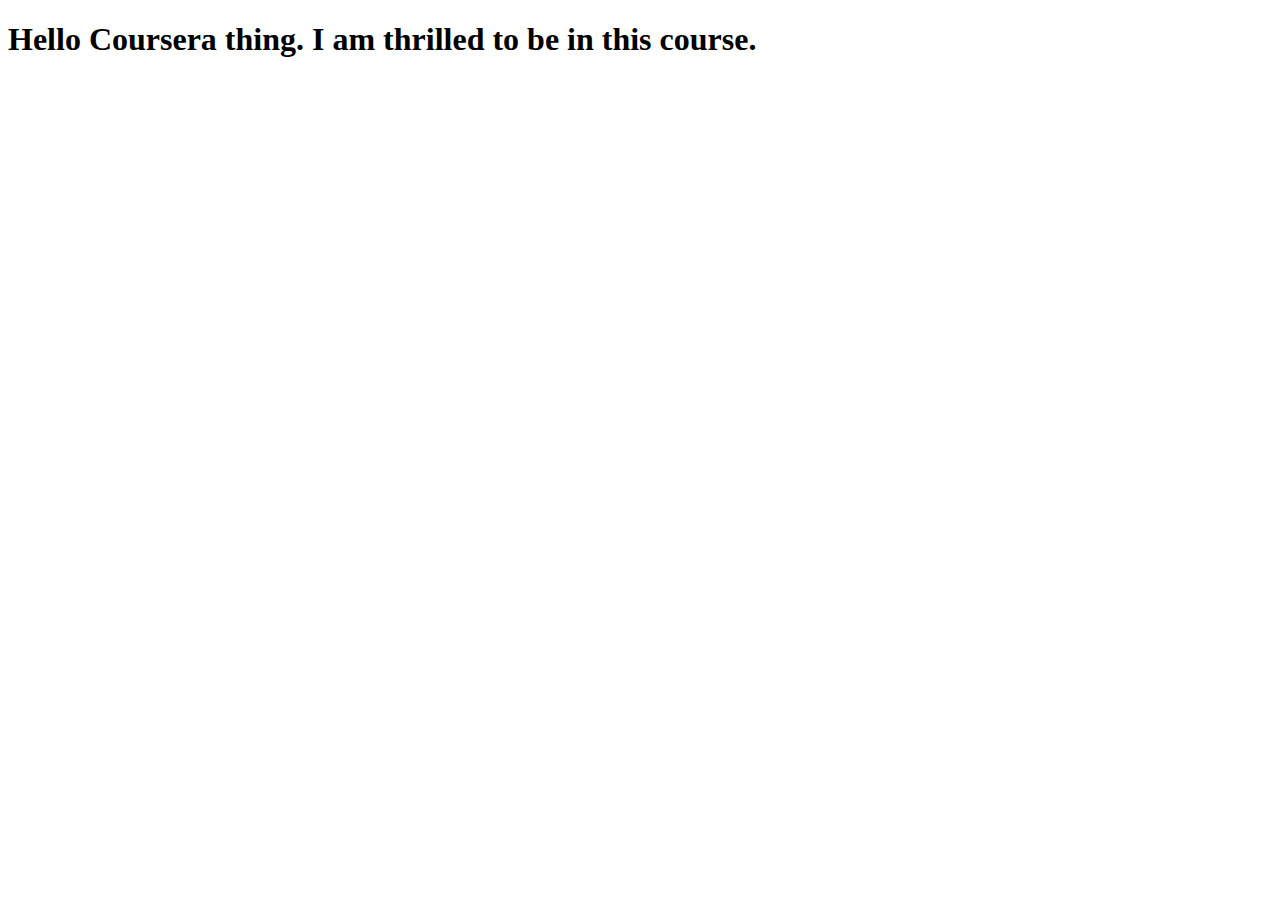
<file: index.html>
<!DOCTYPE html>
<html>
  <head>
    <meta charset="utf-8">
    <title>Hello Coursera!</title>
  </head>
  <body>
    <h1>Hello Coursera thing. I am thrilled to be in this course.</h1>
  </body>
</html>
</file>
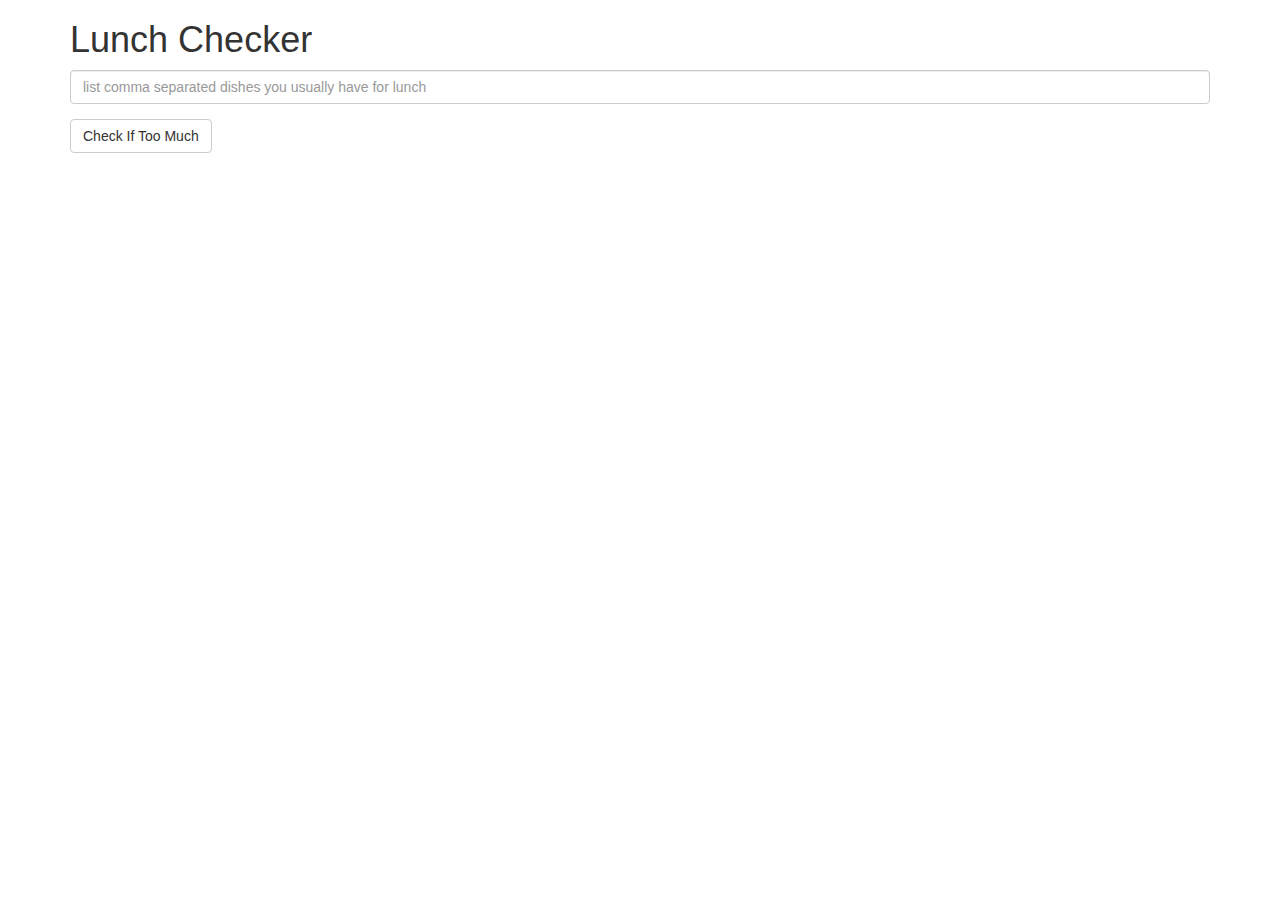
<file: module1_hw1/index.html>
<!doctype html>
<html lang="en">
  <head>
    <title>Lunch Checker</title>
    <meta name="viewport" content="width=device-width, initial-scale=1">
    <link rel="stylesheet" href="styles/bootstrap.min.css">
    <script src="angular.min.js"></script>
    <script src="app.js"></script>
  </head>
  <body ng-app="LunchCheck">
   <div class="container" ng-controller="LunchController">
     <h1>Lunch Checker</h1>

         <div class="form-group">
             <input id="lunch-menu" type="text"
             placeholder="list comma separated dishes you usually have for lunch"
             class="form-control"
             ng-model="lunchString"
             >

         </div>
         <div class="form-group">
             <button class="btn btn-default"
             ng-click="checkLunch()">Check If Too Much</button>
         </div>
         <div class="form-group message">
           {{lunchMessage}}
           <!-- Your message can go here. -->
         </div>
   </div>

</body>
</html>
</file>
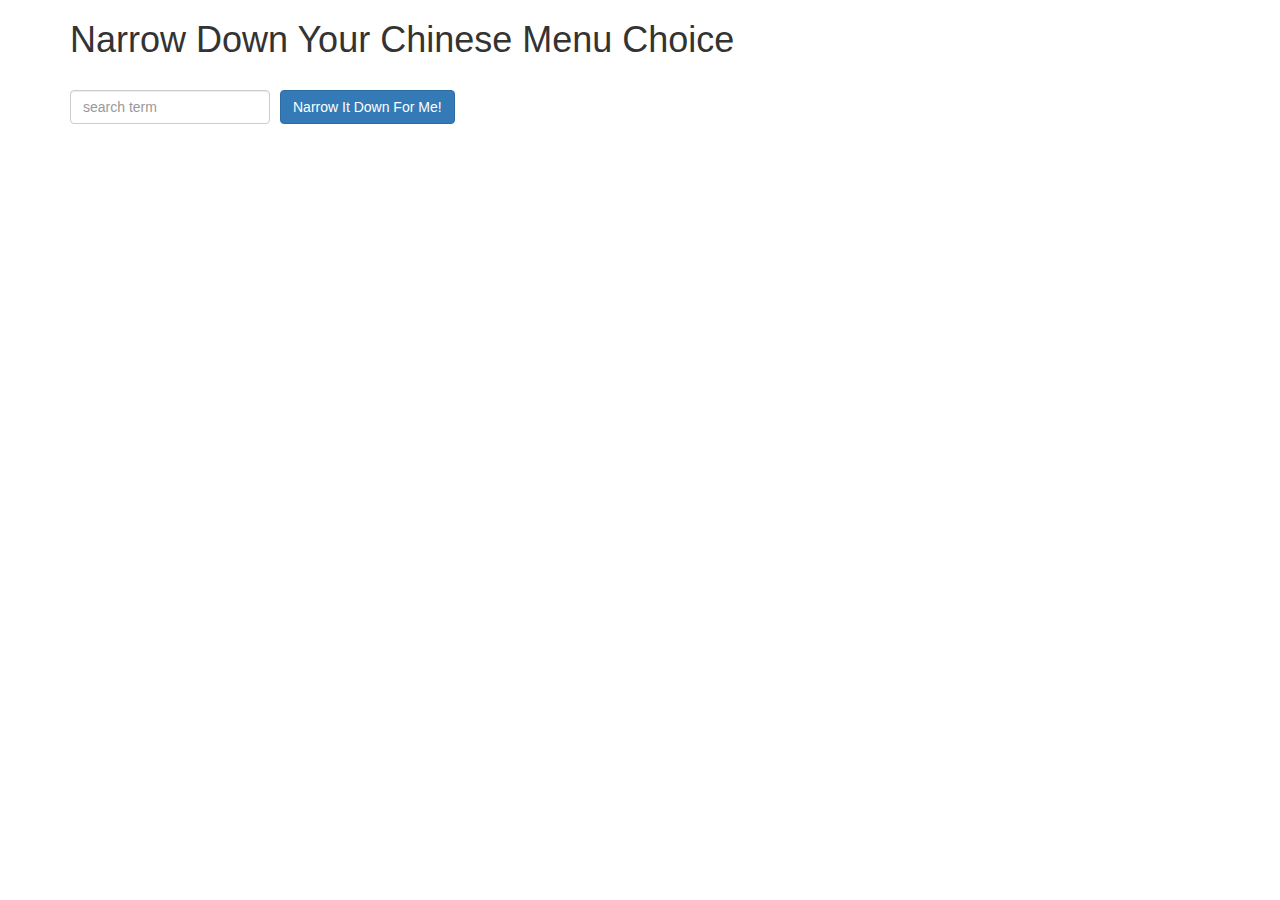
<file: module3_hw/index.html>
<!doctype html>
<html lang="en">

<head>
  <title>Narrow Down Your Menu Choice</title>
  <meta name="viewport" content="width=device-width, initial-scale=1">
  <link rel="stylesheet" href="styles/bootstrap.min.css">
  <link rel="stylesheet" href="styles/styles.css">
  <script src='angular.min.js'></script>
  <script src='app.js'></script>
</head>

  
<body ng-app="NarrowItDownApp">
  <div ng-controller='NarrowItDownController as nid'>
  <div class="container">
    <h1>Narrow Down Your Chinese Menu Choice</h1>

    <div class="form-group">
      <input type="text" placeholder="search term" class="form-control" ng-model="nid.searchTerm">
    </div>
    <div class="form-group narrow-button">
      <button class="btn btn-primary" ng-click="nid.check()">Narrow It Down For Me!</button>
    </div>
  </div>
    <div class="container">
      <!-- found-items should be implemented as a component -->
      <found-items ng-if="nid.found.length > 0" items="nid.found" on-remove="nid.remove(index)"></found-items>
      <div ng-if='nid.listEmpty'>Nothing found</div>

    </div>
 </div>

</body>

</html>
</file>
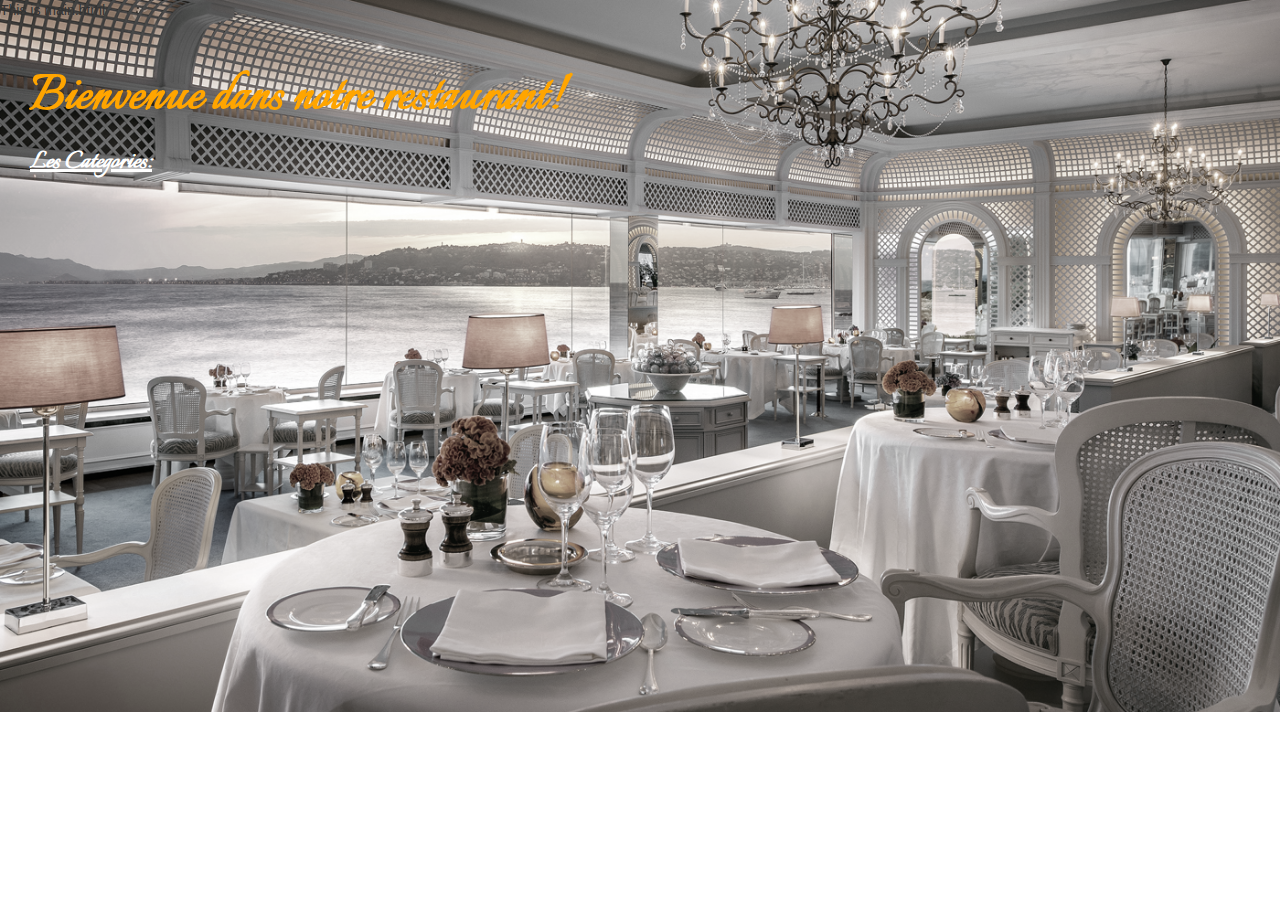
<file: module4_hw/index.html>
<!doctype html>
<html lang="en">

<head>
  <title>MenuApp</title>
  <meta name="viewport" content="width=device-width, initial-scale=1">
  <link rel="stylesheet" href="styles/bootstrap.min.css">

  <link href="https://fonts.googleapis.com/css?family=Italianno" rel="stylesheet">
<link rel="stylesheet" href="styles/styles.css">

</head>
<body ng-app="MenuApp">
<!-- <body ng-app="MenuApp"  class='img' style="background-image: url('images/restaurant.jpg')" > -->
  <img class="bgImg" src='images/restaurant.jpg'/>
<div class="fg">
  <ui-view></ui-view>
</div>

  <!-- Libraries -->
 <script src="lib/angular.min.js"></script>
 <script src="lib/angular-ui-router.min.js"></script>

 <!-- Modules -->
 <script src="src/datathing.module.js"></script>
 <script src="src/menuapp.module.js"></script>

 <!-- Routes -->
 <!-- <script src="src/routes.js"></script> -->

 <!-- 'ShoppingList' module artifacts -->
<script src="src/datathing.MenuDataService.js"></script>
<script src="src/MenuApp.MainController.js"></script>
<script src="src/MenuApp.CategoriesController.js"></script>
<script src="src/MenuApp.ItemDetailController.js"></script>
<script src="src/MenuApp.CatListComponent.js"></script>
<script src="src/MenuApp.ItemListComponent.js"></script>
<script src="routes.js"></script>
</body>

</html>
</file>
<file: module3_hw/styles/styles.css>
h1 {
  margin-bottom: 30px;
}
input[type="text"] {
  width: 200px;
  float: left;
}
.narrow-button {
  float: left;
  margin-left: 10px;
}
.loader {
  display: none;
  margin-left: 5px;
  font-size: 10px;
  float: left;
  border-top: 1.1em solid rgba(147, 147, 147, 0.2);
  border-right: 1.1em solid rgba(147, 147, 147, 0.2);
  border-bottom: 1.1em solid rgba(147, 147, 147, 0.2);
  border-left: 1.1em solid #676767;
  -webkit-transform: translateZ(0);
  -ms-transform: translateZ(0);
  transform: translateZ(0);
  -webkit-animation: load8 1.1s infinite linear;
  animation: load8 1.1s infinite linear;
}
.loader,
.loader:after {
  border-radius: 50%;
  width: 3em;
  height: 3em;
}
@-webkit-keyframes load8 {
  0% {
    -webkit-transform: rotate(0deg);
    transform: rotate(0deg);
  }
  100% {
    -webkit-transform: rotate(360deg);
    transform: rotate(360deg);
  }
}
@keyframes load8 {
  0% {
    -webkit-transform: rotate(0deg);
    transform: rotate(0deg);
  }
  100% {
    -webkit-transform: rotate(360deg);
    transform: rotate(360deg);
  }
}
table {
 border: 1px solid black;
}
</file>
<file: module4_hw/styles/styles.css>
h1 {
  margin-bottom: 30px;
}
input[type="text"] {
  width: 200px;
  float: left;
}
.narrow-button {
  float: left;
  margin-left: 10px;
}
.loader {
  display: none;
  margin-left: 5px;
  font-size: 10px;
  float: left;
  border-top: 1.1em solid rgba(147, 147, 147, 0.2);
  border-right: 1.1em solid rgba(147, 147, 147, 0.2);
  border-bottom: 1.1em solid rgba(147, 147, 147, 0.2);
  border-left: 1.1em solid #676767;
  -webkit-transform: translateZ(0);
  -ms-transform: translateZ(0);
  transform: translateZ(0);
  -webkit-animation: load8 1.1s infinite linear;
  animation: load8 1.1s infinite linear;
}
.loader,
.loader:after {
  border-radius: 50%;
  width: 3em;
  height: 3em;
}
@-webkit-keyframes load8 {
  0% {
    -webkit-transform: rotate(0deg);
    transform: rotate(0deg);
  }
  100% {
    -webkit-transform: rotate(360deg);
    transform: rotate(360deg);
  }
}
@keyframes load8 {
  0% {
    -webkit-transform: rotate(0deg);
    transform: rotate(0deg);
  }
  100% {
    -webkit-transform: rotate(360deg);
    transform: rotate(360deg);
  }
}
table {
 border: 1px solid black;
}

.headline {
  font-family: 'Italianno', cursive;
  color: orange;
  font-size: 60px;
  font-weight: bold;
  margin-left: 30px;
  margin-top: 35px;
}
.linkish {
  align-content: center;
  font-family: 'Italianno', cursive;
  color: white;
  font-size: 30px;
  text-decoration: underline;
  font-weight: bold;
  margin-left: 30px;
}

.itemList {
  font-family: 'Italianno', cursive;
  color: white;
  padding: -3px;
  padding-left: 5px;
  border: 0px;
  margin: -5px;
  font-size: 20px;
  margin-left: 5px;
  opacity: 1.0;

}
.itemListBg {
  background-color: black;
  opacity: .65
}

nav {
    float: left;
    width: 160px;
    margin: 10px;
    padding: 1em;
}

detail {
  float: right;
  width: 500px;
  margin: 10px;
  padding: 1em;
}

.detailBg {
  background-color: white;
  opacity: 0.8;
}
.detailText {
  opacity: 1.0;
  padding-left: 5px;
}
.bgImg {
    -webkit-filter: grayscale(50%); /* Safari 6.0 - 9.0 */
    filter: grayscale(80%);
    position: absolute;
    left:0;
    top:0;
    width: 100%;

}
.fg{
  z-index: 100;
  position: absolute;
  left: 0;
  top: 0;
}

.hline { width:100%; height:1px; background: #000 }
</file>
